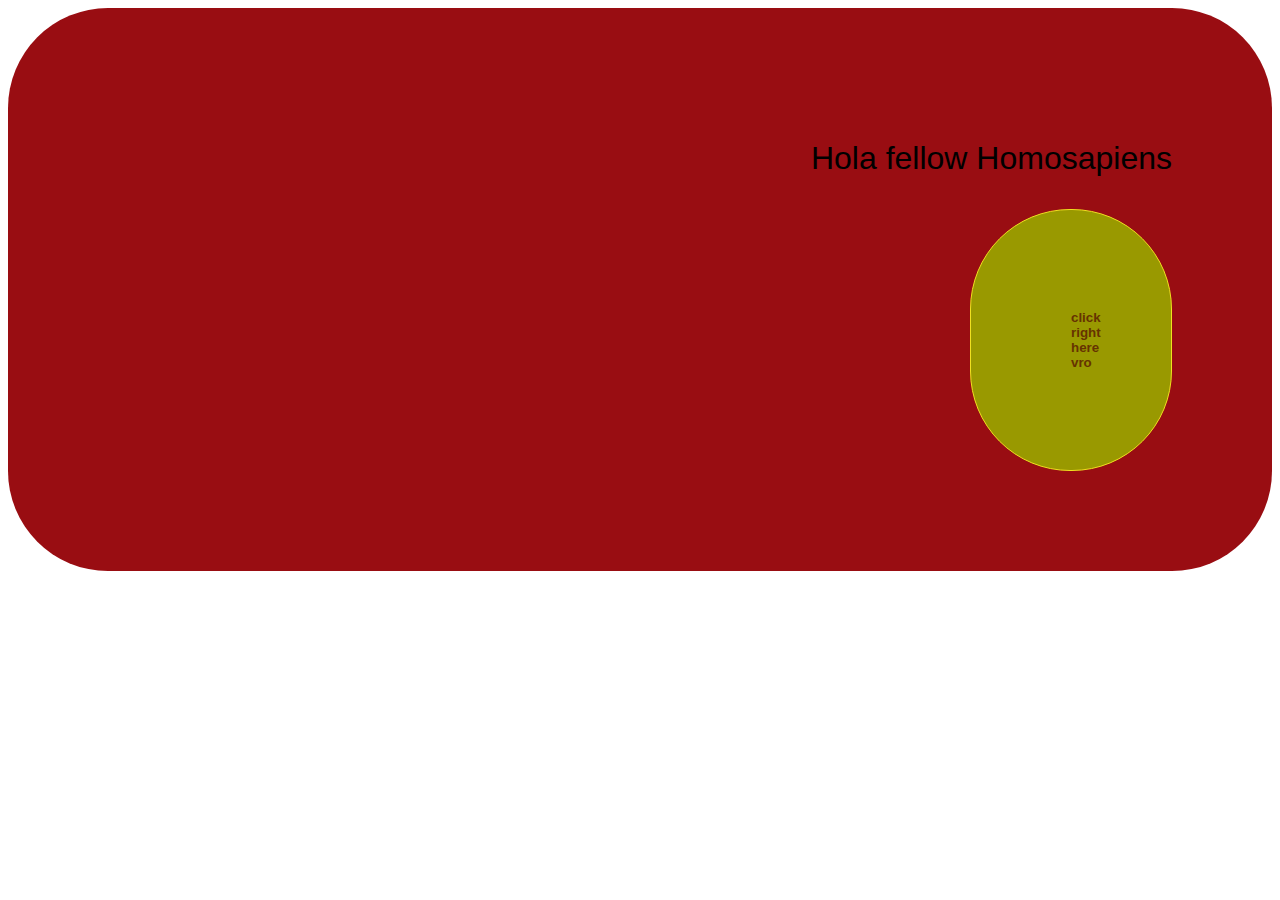
<file: hello-world.html>
<!DOCTYPE html>
<!-- HTML5 Hello world by kirupa - http://www.kirupa.com/html5/getting_your_feet_wet_html5_pg1.htm -->
<html lang="en-us">

<head>
<meta charset="utf-8">
<title>Hmm . . .</title>
<style type="text/css">
#mainContent {
	font-family: Arial, times, sans-serif;
	font-size: xx-large;
	font-weight: lighter;
	background-color: #990D12;
	border-radius: 100px;
	padding: 100px;
	text-align: right;
}
.buttonStyle {
	border-radius: 100px;
	border: thin solid #F0E020;
	padding: 100px;
	background-color: #990;
	font-family: "Segoe UI", Tahoma, Geneva, Verdana, sans-serif;
	font-weight: bold;
	color: #663300;
	width: 100px;
}

.buttonStyle:hover {
	border: thick solid #ffffff;
	background-color: #990D12;
	color: #996633;
	cursor: square;
}
.buttonStyle:active {
	border: thin solid #99CC00;
	background-color: #F5FFD2;
	color: #669900;
	cursor: square;
}

</style>
</head>

<body>
<div id="mainContent">
<p id="helloText">Hola fellow Homosapiens</p>
<button id="clickButton" class="buttonStyle">click right here vro</button>
</div>
<script> 
var myButton = document.getElementById("clickButton");
var myText = document.getElementById("helloText");

myButton.addEventListener('click', doSomething, false)

function doSomething() {
	myText.textContent = "how are you today!";
}
</script>

</body>
</html>
</file>
